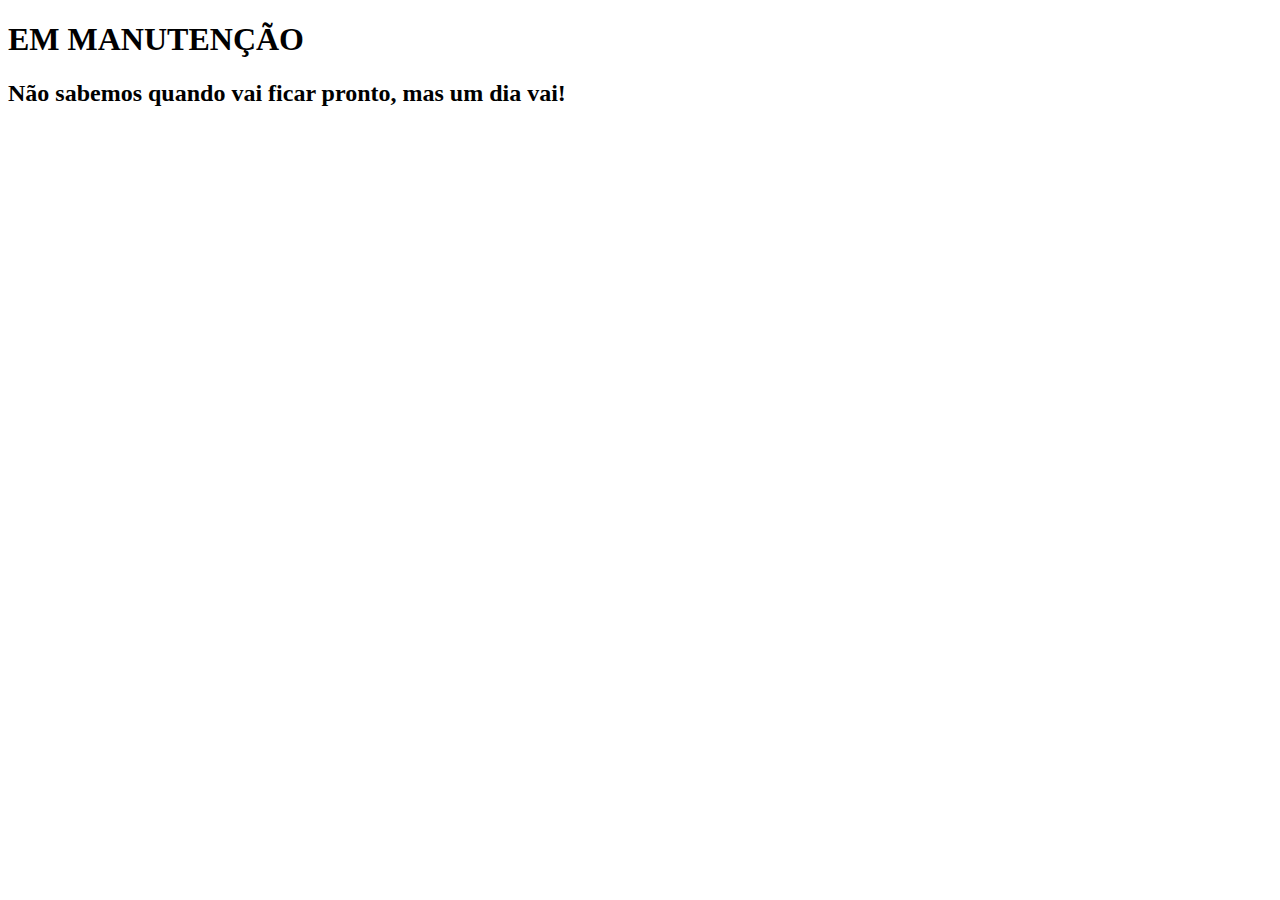
<file: cyberpunk/cyberpunk.html>
<!DOCTYPE html>
<html lang="en">
<head>
    <meta charset="UTF-8">
    <meta name="viewport" content="width=device-width, initial-scale=1.0">
    <title>CyberPunk</title>
</head>
<body>
    <h1>EM MANUTENÇÃO</h1>
    <h2>Não sabemos quando vai ficar pronto, mas um dia vai!</h2>
    
</body>
</html>
</file>
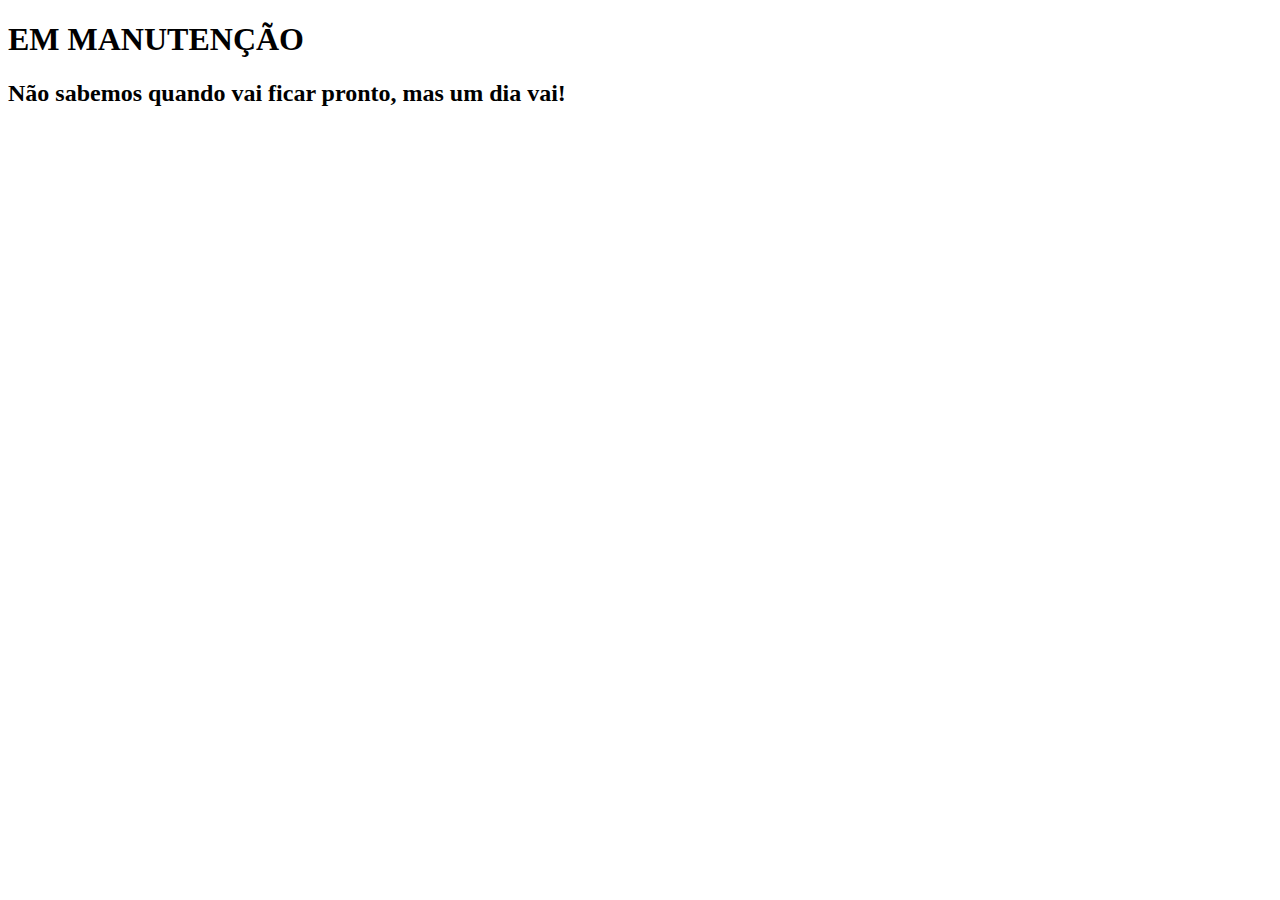
<file: for-honor/for-honor.html>
<!DOCTYPE html>
<html lang="en">
<head>
    <meta charset="UTF-8">
    <meta name="viewport" content="width=device-width, initial-scale=1.0">
    <title>For Honor</title>
</head>
<body>
    <h1>EM MANUTENÇÃO</h1>
    <h2>Não sabemos quando vai ficar pronto, mas um dia vai!</h2>
    
</body>
</html>
</file>
